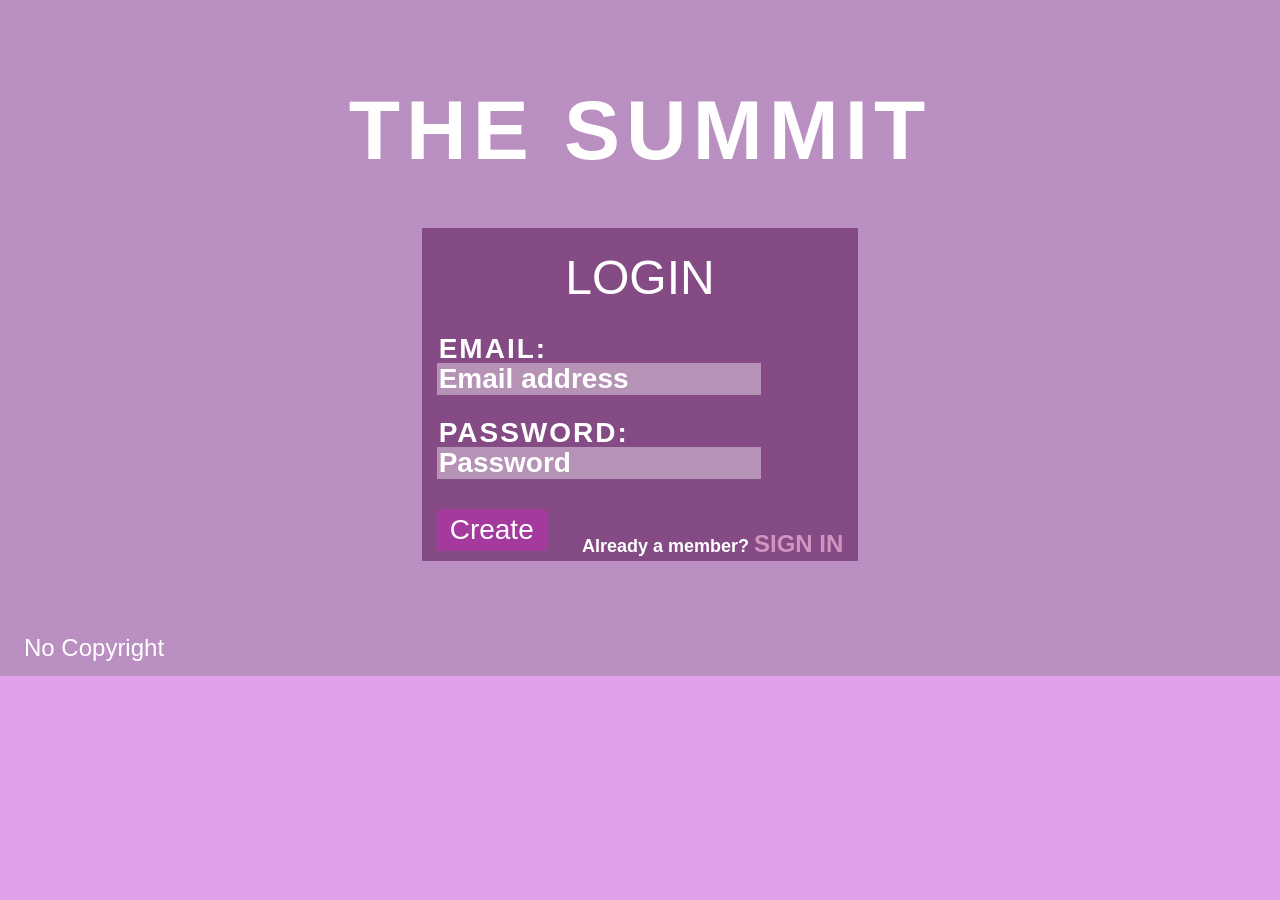
<file: websites/summit_form/index.html>
<!DOCTYPE html>
<html>
  <head>
    <title>Form</title>
    <meta name="viewport" content="width=device-width, initial-scale=1.0" lang="en">
    <link rel="stylesheet" href="https://maxcdn.bootstrapcdn.com/bootstrap/3.3.5/css/bootstrap.min.css">
        <!-- HTML5 shim and Respond.js for IE8 support of HTML5 elements and media queries -->
         <!-- WARNING: Respond.js doesn't work if you view the page via file:// -->
         <!--[if lt IE 9]>
           <script src="https://oss.maxcdn.com/html5shiv/3.7.2/html5shiv.min.js"></script>
           <script src="https://oss.maxcdn.com/respond/1.4.2/respond.min.js"></script>
         <![endif]-->
         <link rel="stylesheet" href="https://maxcdn.bootstrapcdn.com/font-awesome/4.6.1/css/font-awesome.min.css">
         <link rel="stylesheet" href="css/styles.css">
</head>
<body>  
  <header class="text-center">
    <h1>The Summit</h1>
  </header>
  <div class="row">
    <form class="col-md-offset-4 col-md-4">
      <div id="content">
          <h2 class="text-center">Login</h2>
          <label>Email:</label><br>
          <input type="email" name="email" placeholder="Email address" required><br>
          <label>Password:</label><br>
          <input type="password" name="password" placeholder="Password" required="">
            <br>
            <button type="submit" class="btn btn-primary">Create</button>
          <span class="text-right">Already a member? <a href="#">Sign In</a></span>
        </div>
      </div>
    </form>
  <footer>
    <p>No Copyright</p>
  </footer>
<!-- jQuery (necessary for Bootstrap's JavaScript plugins) -->
<script src="https://code.jquery.com/jquery-2.1.3.min.js"></script>
<!-- Latest compiled and minified JavaScript -->
<script src="https://maxcdn.bootstrapcdn.com/bootstrap/3.3.5/js/bootstrap.min.js"></script>
<script src="js/scripts.js"></script>
</body>
</html>
</file>
<file: websites/summit_form/css/styles.css>
@import(url("SIMPLIFICA.ttf"));

body {
  background: 
    linear-gradient(rgba(100,100,100,.3), rgba(100,100,100,.3)),
  url("https://images.unsplash.com/25/peak.jpg?ixlib=rb-0.3.5&q=80&fm=jpg&crop=entropy&s=cfd63e29f56049c5f0faffa09f6aa80c"),
  rgba(202,99,219,.6);
  background-position: 50% 50%;
  background-repeat: no-repeat;
  background-size: cover;
  color: #fff;
  font-family: SIMPLIFICA, helvetica, arial, verdana, sans-serif;
  width: 100%;
  height: 100%;
  overflow-x: hidden;
  overflow-y: hidden;
}

header {
  margin: 84px 0 0;
}

h1 {
  font-size: 84px;
  font-weight: 700;
  letter-spacing: 6px;
  margin-bottom: 0;
  text-transform: uppercase;
}

form {
  background:   linear-gradient(rgba(98, 29, 93,.6), rgba(98, 29, 93,.6));
  font-weight: 700;
  margin: 52px 0;
}

h2 {
  font-size: 48px;
  margin: 24px 0;
  text-transform: uppercase;
}

label,
input {
 font-size: 28px;
}

label {
  font-weight: 700;
  letter-spacing: 2px;
  margin: 0 0 -16px 2px;
  text-transform: uppercase;
}

input {
  background: rgba(255,255,255,.4);
  border: none;
  color: #fff;
  height: 32px;
  margin: 0 0 18px;
  padding-left: 2px;
  width: 324px;
}

input::-webkit-input-placeholder {
color: #fff;  
}
input:-moz-placeholder { /* Firefox 18- */
color: #fff;  
}
input::-moz-placeholder {  /* Firefox 19+ */
color: #fff;   
} 
input:-ms-input-placeholder {  
color: #fff;  
}

.btn-primary {
  background: #a43a9d;
  border: 1px solid #a43a9d;
  font-size: 28px;
  padding: 0 12px;
  margin-top: 12px;
}

.btn-primary:hover {
  background: #cf95bf;
  border: 1px solid #cf95bf;
}

span {
  display: block;
  font-size: 18px;
  margin-top: -24px;
}

span > a {
  color: #cf95bf;
  font-size: 24px;
  font-weight: 700;
  text-transform: uppercase;
}

span > a:hover {
  color: #cf95bf;
}

footer {
  font-size: 24px;
  margin-top: 18px;
  padding-left: 24px;
}

.fa {
  display: block;
  font-size: 64px;
  margin-top: 36px;
}
</file>
